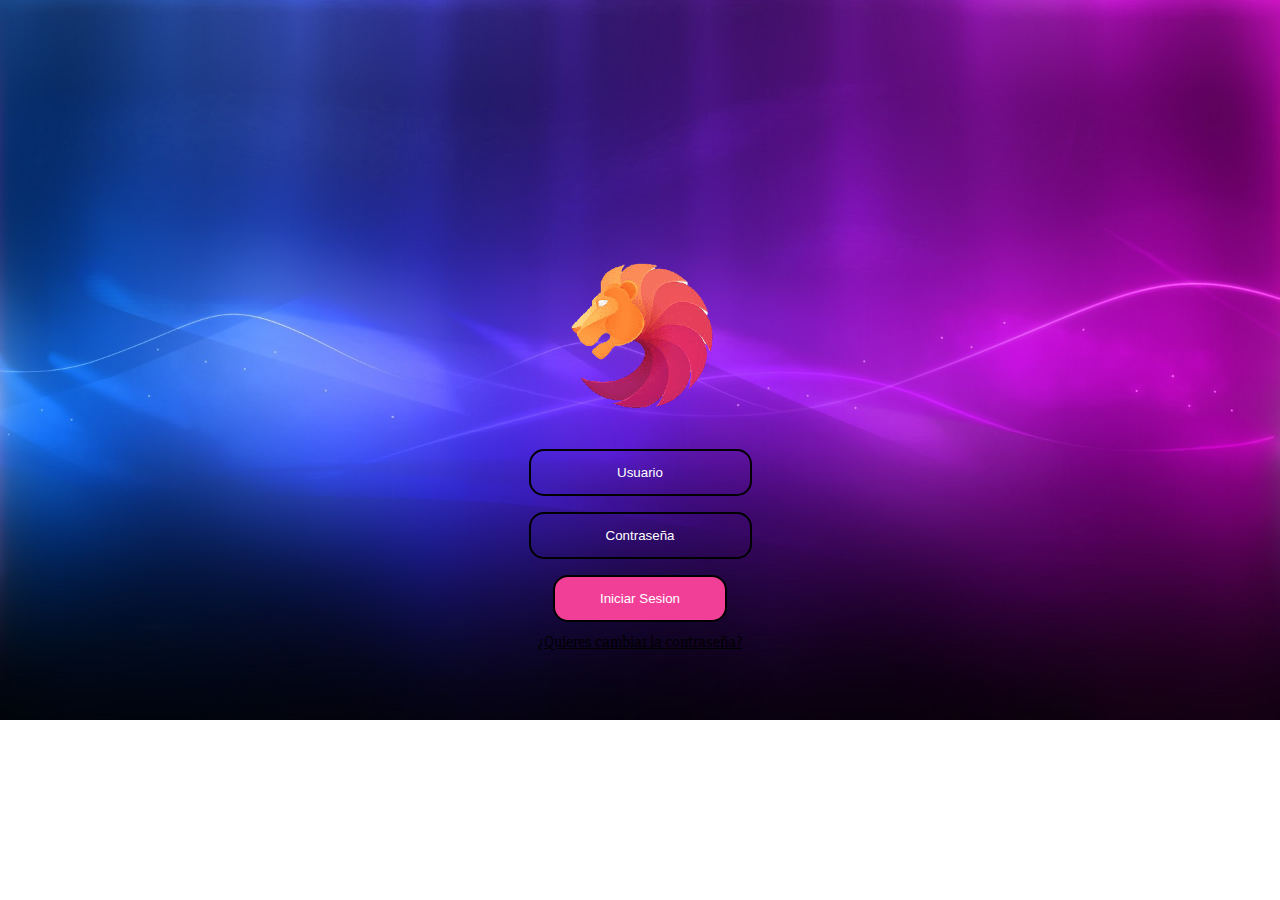
<file: htdocs/index.html>
<!DOCTYPE html>
<html lang="en">
<head>
    <meta charset="UTF-8">
    <meta http-equiv="X-UA-Compatible" content="IE=edge">
    <meta name="viewport" content="width=device-width, initial-scale=1.0">
    <title>Document</title>
    <link rel="stylesheet" type="text/css" href="./css/style.css"/>
    <link rel="preconnect" href="https://fonts.googleapis.com">
    <link rel="preconnect" href="https://fonts.gstatic.com" crossorigin>
    <link href="https://fonts.googleapis.com/css2?family=Slabo+27px&display=swap" rel="stylesheet">
</head>
<body id="cover">
<script src="./JavaScript/java.js"></script>
<div id="documento">
    <p>
        <img src="./img/logo.png" id="logo">
        <form action="login.php" method="post">
            <input type="text" placeholder="Usuario" name="user" onclick="cambio()"><br>
            <p><input type="password" placeholder="Contraseña" name="passwdusu" required ></p>
            <input type="submit" value="Iniciar Sesion" name="inicio" id="inicio_sesion">
        </form>
        <div>
            <a href="./resetpass.html">¿Quieres cambiar la contraseña?</a>
        </div>
    </p>
</div>
</body>
</html>
</file>
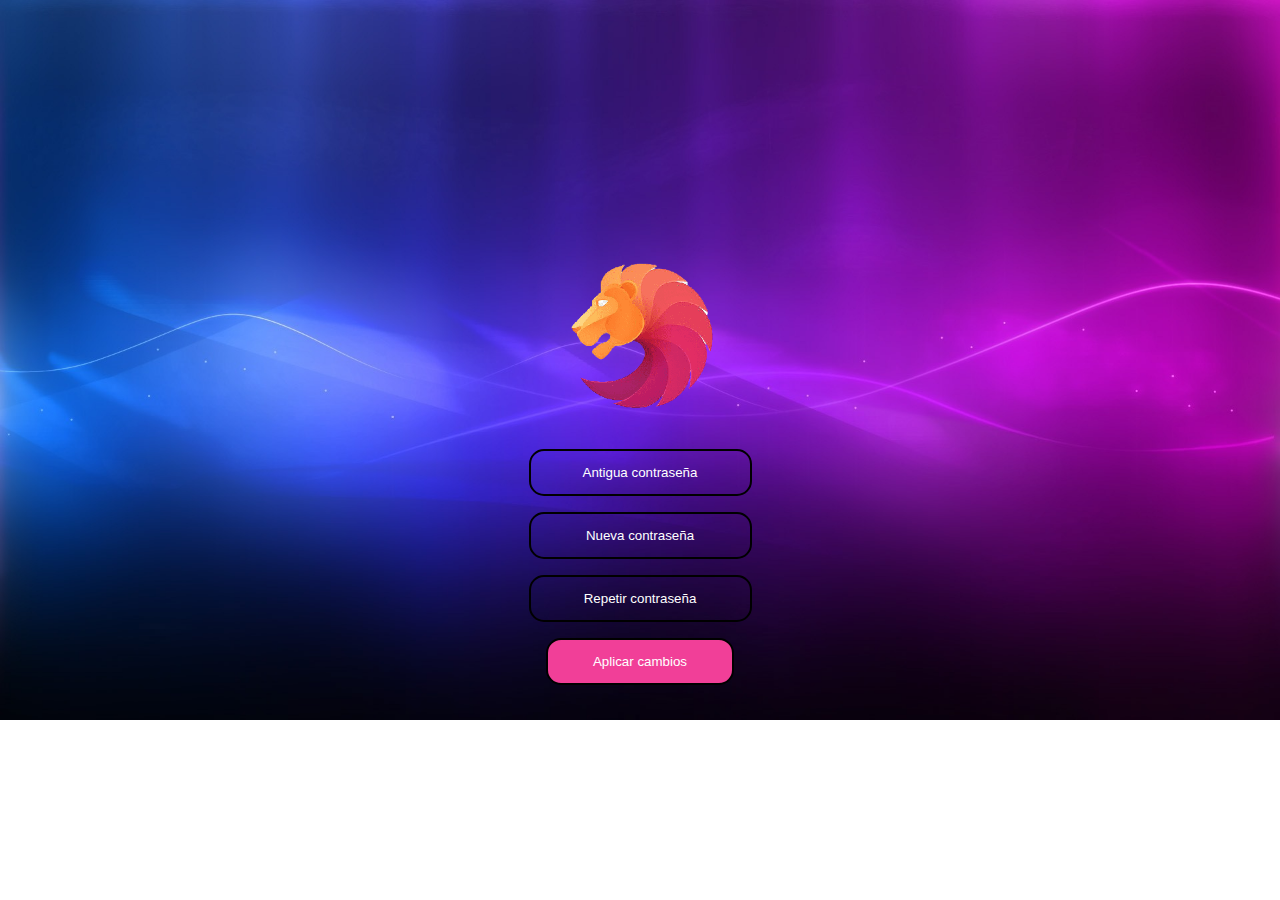
<file: htdocs/resetpass.html>
<!DOCTYPE html>
<html lang="en">
<head>
    <meta charset="UTF-8">
    <meta http-equiv="X-UA-Compatible" content="IE=edge">
    <meta name="viewport" content="width=device-width, initial-scale=1.0">
    <title>Document</title>
    <link rel="stylesheet" type="text/css" href="./css/style.css"/>
    <link rel="preconnect" href="https://fonts.googleapis.com/%22%3E" />
    <link rel="preconnect" href="https://fonts.gstatic.com/" crossorigin>
    <link href="https://fonts.googleapis.com/css2?family=Slabo+27px&display=swap" rel="stylesheet">
</head>
<body id="cover">
<script src="./JavaScript/java.js"></script>
<div id="documento">
    <p>
        <img src="./img/logo.png" id="logo">
        <form action="genpass.php" method="post">
            <p><input type="password" placeholder="Antigua contraseña" name="old_pass" required ></p>
            <input type="password" placeholder="Nueva contraseña" name="new_pass" required ><br>
            <p><input type="password" placeholder="Repetir contraseña" name="repeat_pass" required ></p>
            <input type="submit" value="Aplicar cambios" name="aplicar" id="inicio_sesion">
        </form>
    </p>
</div>
</body>
</html>
</file>
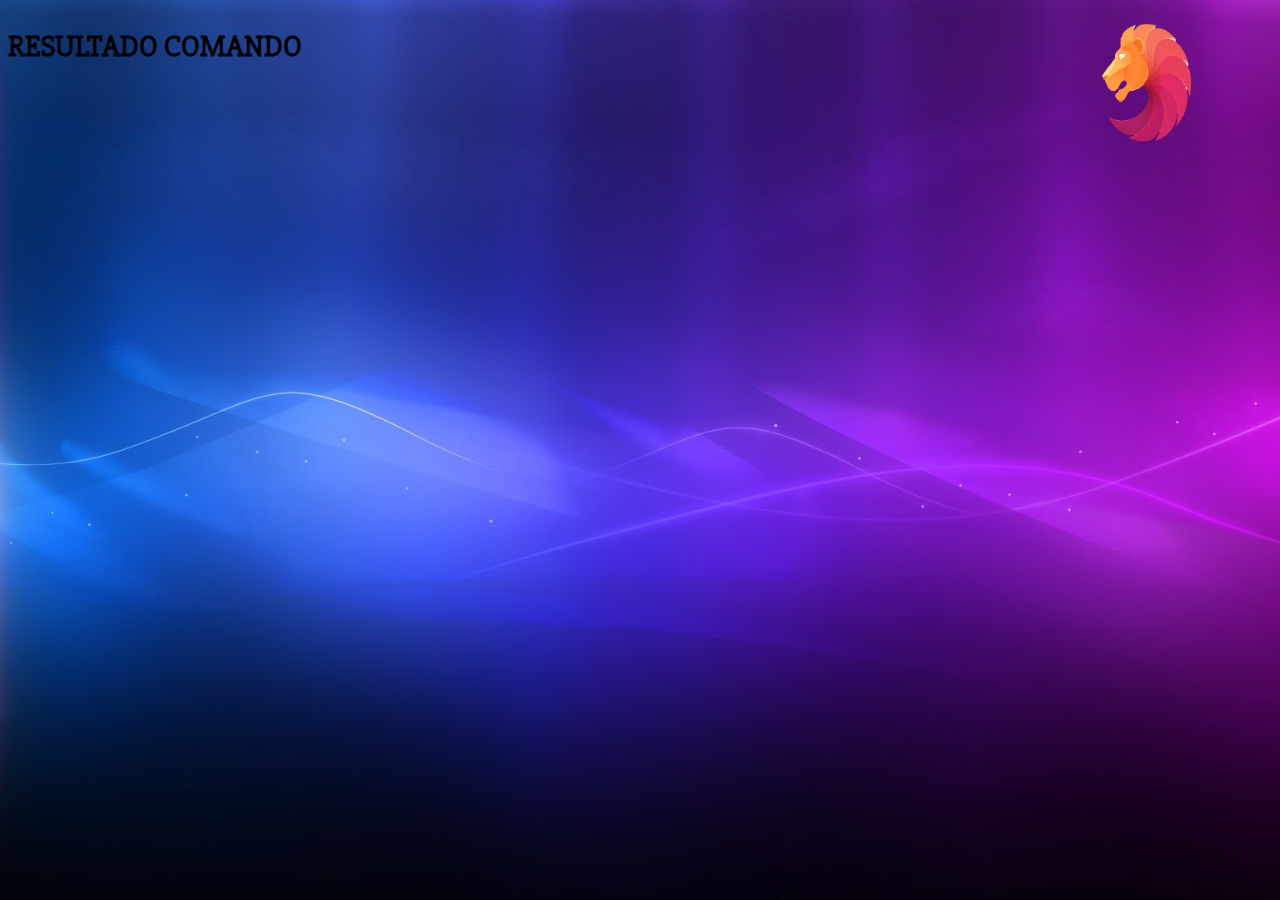
<file: htdocs/fct/html/comando.html>
<html>
<body>
<meta charset="utf-8">
<link rel="stylesheet" type="text/css" href="./css/estilos.css"/>
<link rel="preconnect" href="https://fonts.googleapis.com">
<link rel="preconnect" href="https://fonts.gstatic.com" crossorigin>
<link href="https://fonts.googleapis.com/css2?family=Slabo+27px&display=swap" rel="stylesheet">
<div id="div0">
<h1>RESULTADO COMANDO</h1>
<img src="./img/logo.png" id="logo"><br>
</div>
</body>
</html>
</file>
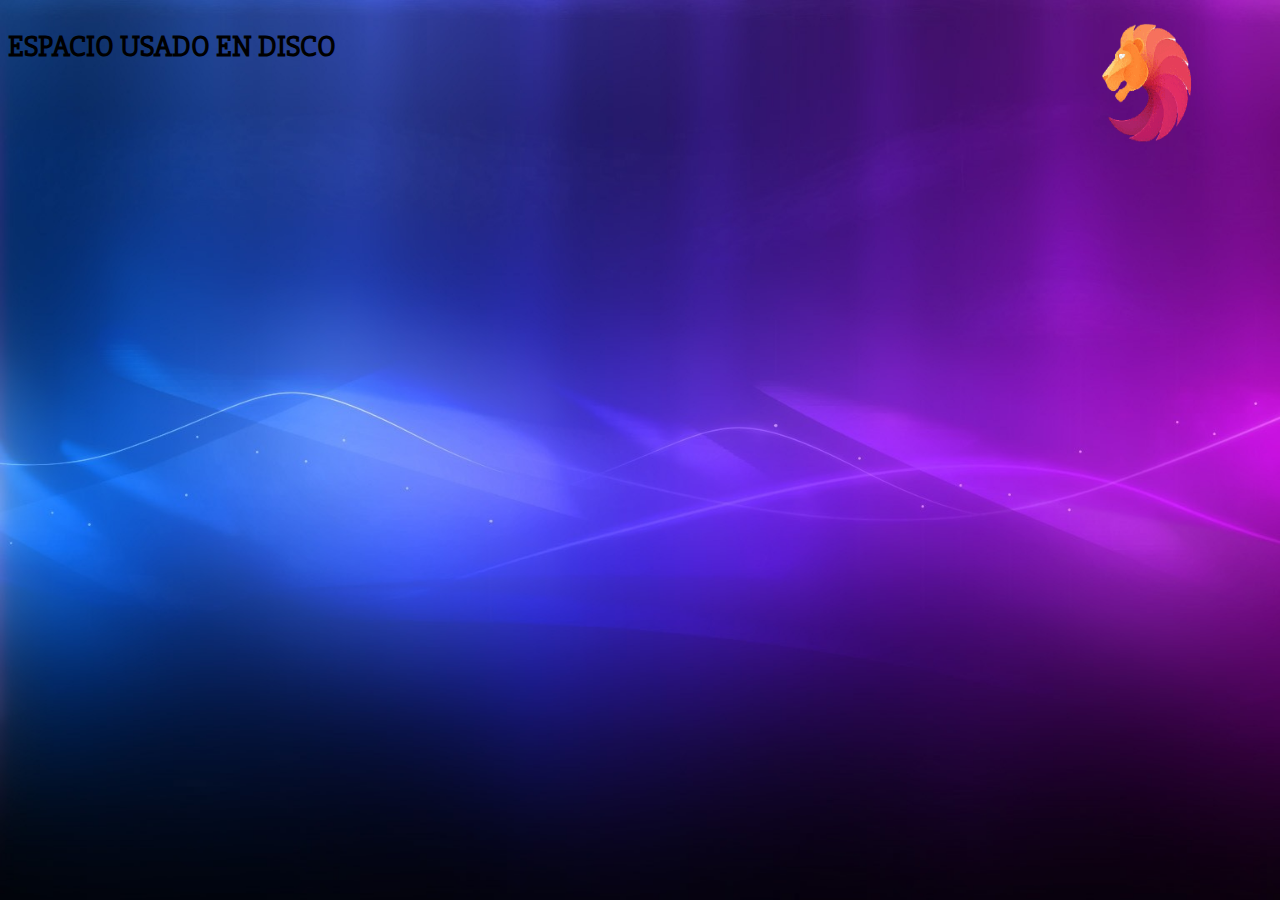
<file: htdocs/fct/html/discos.html>
<html>
<head>
<meta charset="utf-8">
<link rel="stylesheet" type="text/css" href="./css/estilos.css"/>
<link rel="preconnect" href="https://fonts.googleapis.com">
<link rel="preconnect" href="https://fonts.gstatic.com" crossorigin>
<link href="https://fonts.googleapis.com/css2?family=Slabo+27px&display=swap" rel="stylesheet">
<style>
#tds{
width: 200px;
}
</style>
</head>
<body>
<div id="div0">
<h1>ESPACIO USADO EN DISCO</h1>
<img src="./img/logo.png" id="logo"><br>
</div>
</body>
</html>
</file>
<file: htdocs/css/style.css>
body {
    background-image: url('../img/fondo.jpg');
    background-repeat: no-repeat;
    background-size: cover;       
}
p {
    font-family: 'Slabo 27px', serif;
    text-align: center;
}
form {
    text-align: center;
}
input {
    border-radius: 15px;
    border-style: solid;
    border-color: black;
    border-spacing: 30;
    padding-top: 14px;
    padding-bottom: 14px;
    padding-right: 21px;
    padding-left: 21px;
    background: inherit;
    color: white;
    text-align: center;
}
::placeholder {
    text-align: center;
    color: white;
}
#inicio_sesion {
    background-color: #F13F98;
    padding-right: 45px;
    padding-left: 45px;
    border-radius: 15px;
    border-style: solid;
}
div {
    font-family: 'Slabo 27px', serif;
    text-align: center;
    padding-top: 10px;
}
a {
    color: black;
}
#logo {
    width: 400px;
}
#documento {
    padding-top: 220px;
}
#advertencia {
    width: 25px;
    height: 25px;
}
</file>
<file: htdocs/fct/html/css/estilos.css>
/******* PAGINA IPS ******/
img {
  width: 80px;
  height: 80px;
}

table {
    float: left;
  }

body {
    background-image: url('../img/fondo.jpg');
    background-repeat: no-repeat;
    background-size: cover;       
    font-family: 'Slabo 27px', serif;
}

#logo {
    width: 20%;
    height: 100%;
    float: right;
}

#div0{
    height: 150px;
}
h1{
	float: left;
	font-size:30px;
}

.accion{
	background: inherit;
	border-style: none;
}

table{
	border: solid;
}
td{
	border: solid;
	height: 45px;
	text-align: center;
	font-size: 20px;
}

#td_ip{
	border: solid;
	height: 45px;
        text-align: center;
        width: 300px;
}

/******* PAGINA Formulario ******/
.titulo {
  color:white;
  font-size: 23px;
  text-shadow: 3px 3px 12px white;

}

.opcion2 {
  color:white;
  width: 160px;
  height: 40px;
  
  border: solid 2px black;
  background-color: inherit;
  border-radius: 20px;
  font-size: 15px;
    
}

::placeholder{
	color: yellow;
}

.rb {
  color: yellow;

}

.boton {
  width: 180px;
  height: 40px;
  margin-left: 400px;
  margin-top: 10px;
  border: solid 2px black;
  background-color: inherit;
  border-radius: 20px;
  color:white;
  font-weight:bold;
  font-size: 15px;
  text-shadow: 2px 2px 2px black;
}

#caja0 {
  width:50%;
  border: solid 2px black;
  border-radius: 20px;
  padding-top: 8px;
}

#caja1 {
  width:50%;
  border: solid 2px black;
  border-radius: 20px;
  padding-top: 8px;
}

#caja2 {
  width:98.3%;
  border: solid 2px black;
  border-radius: 20px;
  padding-top: 8px;
}

#caja3 {
  width:98.3%;
  border: solid 2px black;
  border-radius: 20px;
  padding-top: 8px;
}

#caja4 {
  width:98.3%;
  border: solid 2px black;
  border-radius: 20px;
  margin-bottom: -12px;
  padding-top: 8px;
}

#caja5 {
  width:98.3%;
  border: solid 2px black;
  border-radius: 20px;
  margin-bottom: -12px;
}
</file>
